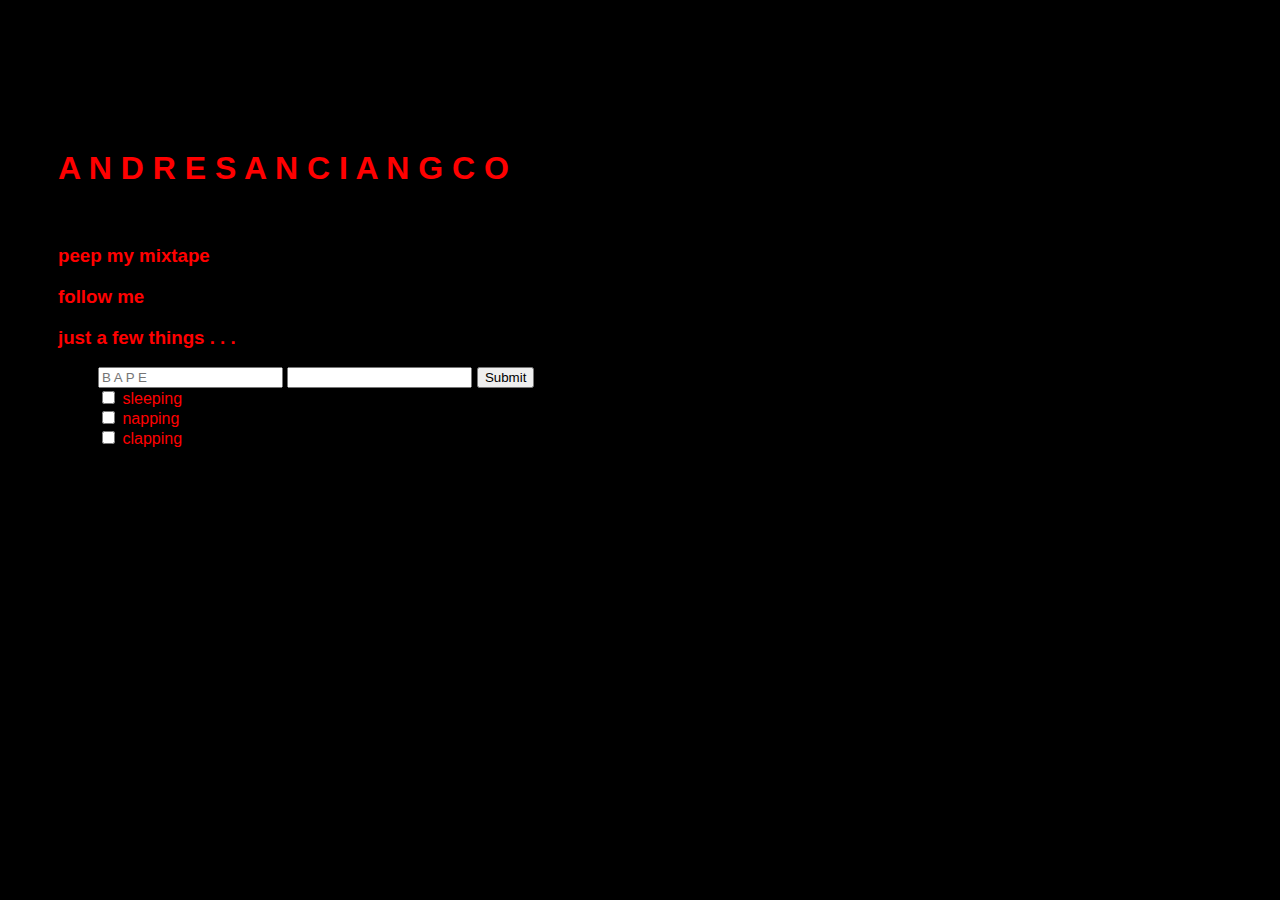
<file: index.html>
<html>
    <head>
        <title>Portland</title>
        <link rel="stylesheet" href="index.css">
        <script src="https://ajax.googleapis.com/ajax/libs/jquery/3.2.1/jquery.min.js"></script>
        <script type="text/javascript"src="index.js"></script>
    </head>
    <body>
        <h1 class="red">A N D R E S A N C I A N G C O</h1>
        <br>
        <h3><a class="red" href="https://www.youtube.com/watch?v=Hipi8PqnUAg">peep my mixtape</a> 
        <h3><a class="red" href="https://www.instagram.com/andre.sanciangco/">follow me</a></h2>
        <h3><a class="red" href="https://to-do-list-andresanciangco.c9users.io/andre.html">just a few things . . .</a></h3>
        <ul class="white" style="list-style:none"> 
           <li class="red">
            <div id="new-todo-block">
               <input class="text-input" id="new-todo-description" type="text" placeholder="B A P E">
               <input class="text-input" id="new-pomodoro-estimate" type="number">
               <input class="button" id="add-new-todo-button" type="submit">
            </div>
           </li>
            <li class="red">
            <input type="checkbox">
            <a class="red" href="show.html">sleeping</a>
            </li>
               <li class="red">
            <input type="checkbox">
            napping
            </li>
            <li class="red">
            <input type="checkbox">
            clapping
            </li>
        </ul>
    </body>
</html>
</file>
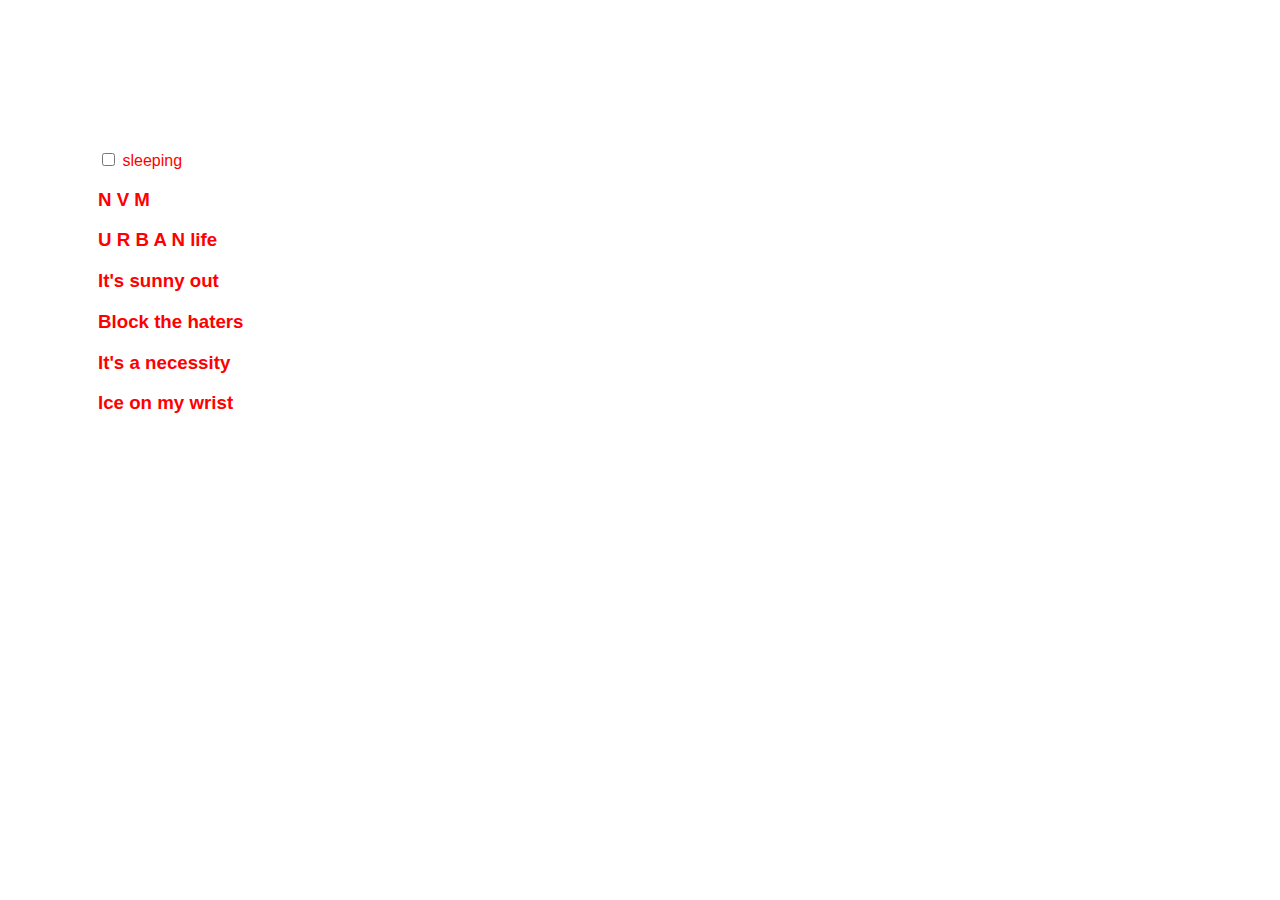
<file: andre.html>
<html>
    <head>
        <title>Portland</title>
        <link rel="stylesheet" href="andre.css">
    </head>
    <body>
       <ul class="white" style="list-style:none">
            <li class="red">
            <input type="checkbox">
            sleeping
            </li>
        <h3><a class="red" href="https://to-do-list-andresanciangco.c9users.io/index.html">N V M</a></h3>
        <h3><a class="red" href="https://www.urbanoutfitters.com/">U R B A N life</a></h3>
        <h3><a class="red" href="https://www.pacsun.com/">It's sunny out</a></h3>
        <h3><a class="red" href="https://www.ray-ban.com/">Block the haters</a></h3>
        <h3><a class="red" href="https://urbannecessities.com/">It's a necessity</a></h3>
        <h3><a class="red" href="https://www.rolex.com/">Ice on my wrist</a></h3>
    </body>
</html>
</file>
<file: index.css>
h1
{color: red;}
ul{
    list-style-te:none;
}

body {
    
    background-image: url("http://static.highsnobiety.com/wp-content/uploads/2017/05/18151747/bape-a-bathing-ape-16-480x320.jpg");
    background-position:center;
    background-repeat: no-repeat;
    background-color:black;
  

  
    margin-top: 100px;

    padding-top: 50px;
    padding-right: 50px;
    padding-bottom: 50px;
    padding-left: 50px;

}

.white{
    color:white;
}

.yellow{
    color:yellow;
}

.red{
    color:red;
}

a{
    text-decoration:none;
    
}

html{
    font-family: "Arial", Times, serif;
    text-align: left;
}
</file>
<file: andre.css>
h1
{color: red;}
ul{
    list-style:none;
}

body {
    
    background-image: url("http://media.gq.com/photos/5800617d5f5ea58732dae1c3/16:9/pass/off-white%20at%20matchesfashion%20(2).jpg");
    background-position:center;
    background-repeat: no-repeat;
    background-color:white;
    background-size: 555px;
  

  
    margin-top: 100px;

    padding-top: 50px;
    padding-right: 50px;
    padding-bottom: 50px;
    padding-left: 50px;

}

.white{
    color:white;
}

.yellow{
    color:yellow;
}

.red{
    color:red;
}

.pink{
    color:pink;
    
}

a{
    text-decoration:none;
}

a:hover{
    
    color:pink;
}

html{
    font-family: "Arial", Times, serif;
    text-align: left;
}
</file>
